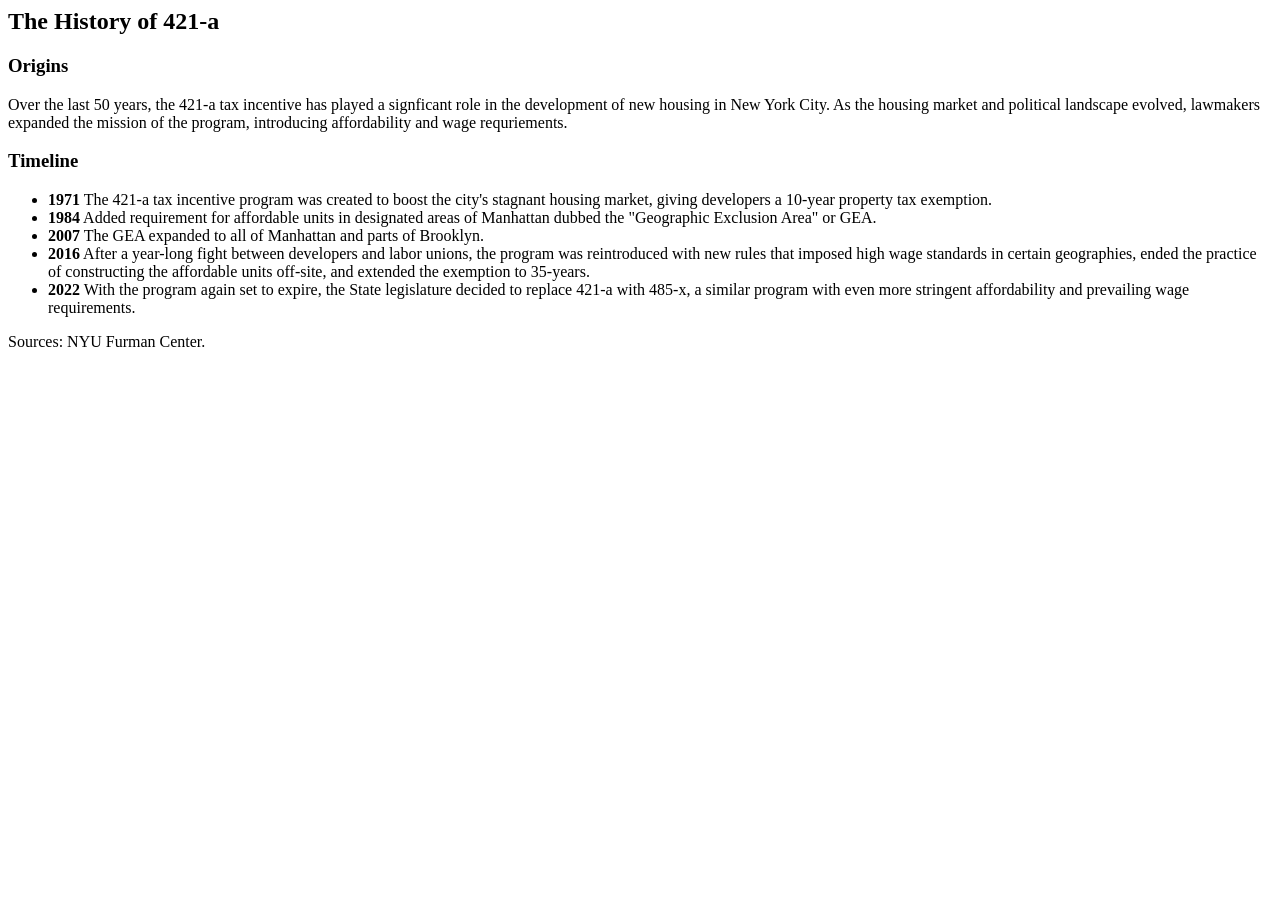
<file: 421a-history.html>
<!--
  Overlay page: A history of 421-a
  Opened by the button on the 421-a slide. Write normal HTML here: the
  story puts it inside the overlay box and styles it (headings, paragraphs,
  lists, images, links, and the .timeline list below). No <html>, <head>
  or <body> tags needed. Replace the placeholder text below.
-->

<h2>The History of 421-a</h2>

<h3>Origins</h3>
<p>Over the last 50 years, the 421-a tax incentive has played a signficant role in the development of new housing in New York City. As the housing market and political landscape evolved, lawmakers expanded the mission of the program, introducing affordability and wage requriements. </p>

<h3>Timeline</h3>
<!-- Timeline: one <li> per moment. Put the year in <b>. Add or remove items freely. -->
<ul class="timeline">
  <li><b>1971</b> The 421-a tax incentive program was created to boost the city's stagnant housing market, giving developers a 10-year property tax exemption.</li>
  <li><b>1984</b> Added requirement for affordable units in designated areas of Manhattan dubbed the "Geographic Exclusion Area" or GEA.</li>
  <li><b>2007</b> The GEA expanded to all of Manhattan and parts of Brooklyn.</li>
  <li><b>2016</b> After a year-long fight between developers and labor unions, the program was reintroduced with new rules that imposed high wage standards in certain geographies, ended the practice of constructing the affordable units off-site, and extended the exemption to 35-years.</li>
  <li><b>2022</b> With the program again set to expire, the State legislature decided to replace 421-a with 485-x, a similar program with even more stringent affordability and prevailing wage requirements.</li>
</ul>

<p class="source">Sources: NYU Furman Center.</p>
</file>
